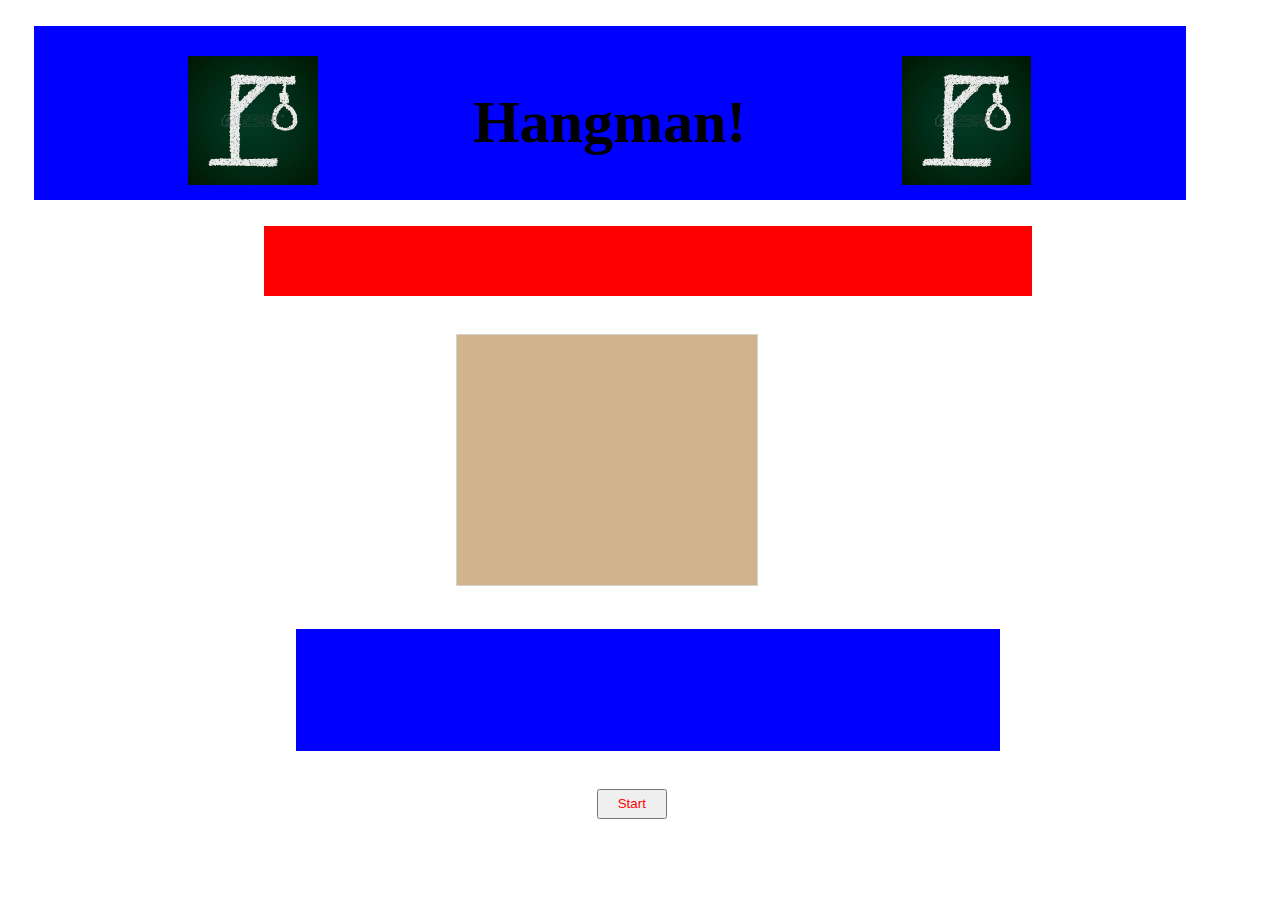
<file: index.html>
<!DOCTYPE html>
<html>
<head>
	<title>Hagman game</title>
    <link rel="stylesheet" type="text/css" href="./assets/css/game.css">
</head>
<body>
<script src="https://code.jquery.com/jquery-2.2.3.js" integrity="sha256-laXWtGydpwqJ8JA+X9x2miwmaiKhn8tVmOVEigRNtP4=" crossorigin="anonymous"></script>
<!-- <script> -->
   <script src="assets/javascript/game.js"></script>


    <header>
    <table>
     <tr>
      <td>
	    <img src="assets/images/46154752-simple-hand-drawn-doodle-of-a-hangmans-noose.jpg">
	  </td>
	  <td>
          <h1>Hangman!</h1>
      </td>
      <td>
      	<img src="assets/images/46154752-simple-hand-drawn-doodle-of-a-hangmans-noose.jpg">
      </td>
     </tr>
     </table>
     </header>
   
        <!-- div holding the spaces where guess word is -->
    <div id = "guessPlace" class="GuessWrapper">
    </div>

    <canvas id="canvas" width="300" height="250"
        style="border:1px solid #d3d3d3;">
    </canvas>    
    <br>
      <!-- div holding letters to guess -->
    <div id = "letterHolder">   
    </div>

    
      <!-- button to start game -->
    <div class= "buttonHolder">
       <button id="start">Start</button>
   </div>
    
  <br>
  
</body>
</html>
</file>
<file: assets/css/game.css>
body
{
	width: 100%;
	height: 100%
	background-image: url("assets/images/textured_stripes.jpeg");

}
img
{
	width: 30%;
	height: 30%;

}
h1
{
	font-size: 60px;
	font-family: block;
}
header
{
	width: 90%;
	height: 18%;
	background-color: blue;
	text-align: center;
	margin:2% ;
	padding-top: 1.5%;
}
.GuessWrapper
{
    background-color: red;
    width:60%;
    height: 70px;
    margin: 0 auto;
    text-align: center;
    

}
.guessWord
{
	width: 30px;
	height: 30px;
	color: green;
	background-color: grey;
	text-align: center;
	padding: 5px;
	border-radius: 5px;
	border: 1px solid #000;
	float: left;
	cursor:pointer;
	margin: 5px;
}
#letterHolder
{

	width: 55%;
	height: 122px;
	background-color:blue;
	text-align: center;
	margin: 0 auto;
	padding: 0 auto;


}
.guessLetter
{
	width: 20px;
	height: 20px;
	color: green;
	background-color: yellow;
	text-align: center;
	padding: 5px;
	border-radius: 5px;
    border: 1px solid #000;
	/*float: left;*/
	cursor:pointer;
	margin: 5px;
	display: inline-block;
}


.guessLetter:hover
 {
    color: red;
 }

button
{
	height: 30px;
	width: 70px;
	margin: 0 auto;
	color: red;
}
#canvas
{
	margin-left: 35%;
	margin-top: 3%;
	margin-bottom: 3%;
	background-color: tan;
}
#start
{
	margin-left: 46%;
	margin-top: 3%;
}
</file>
